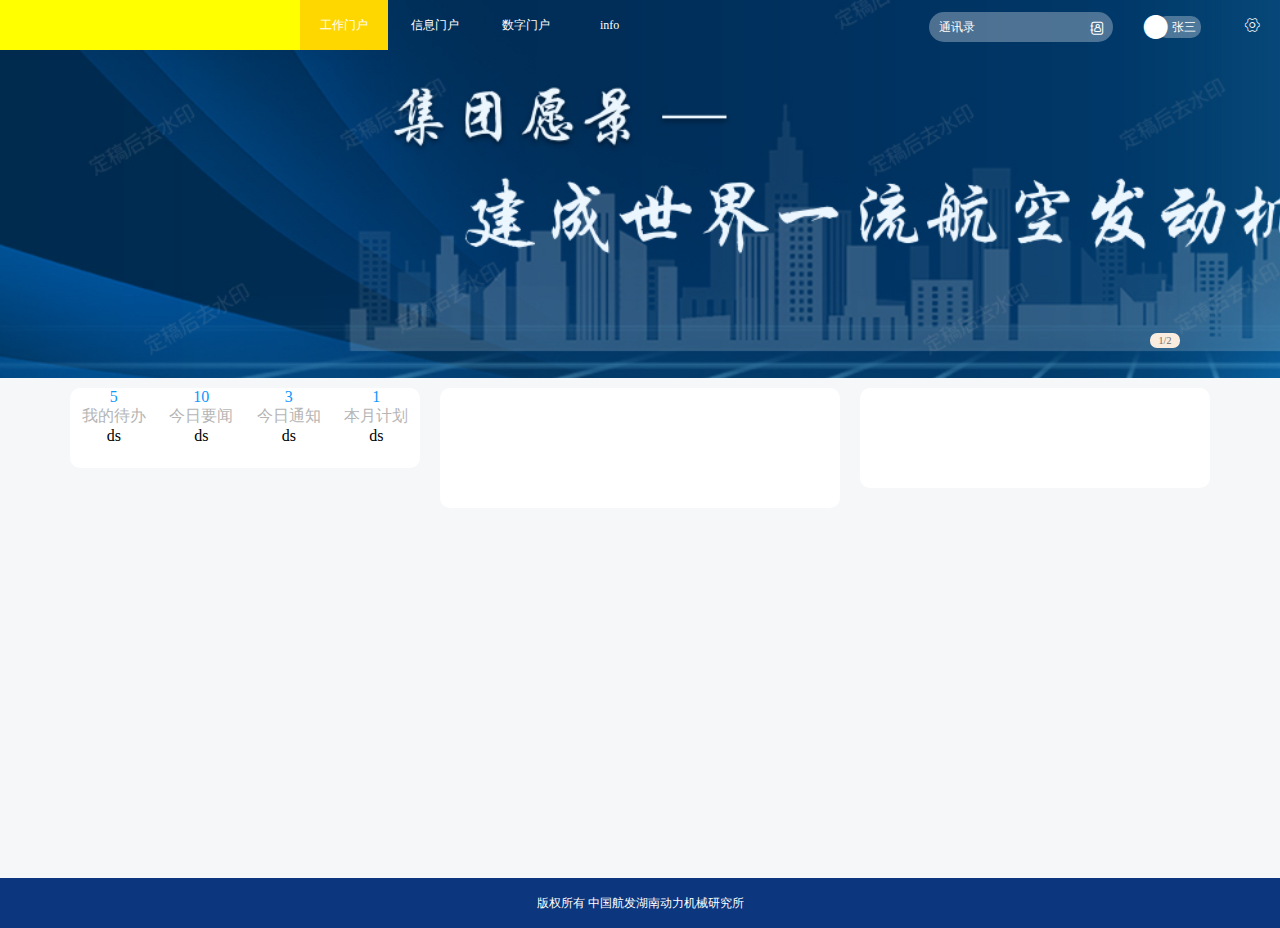
<file: index.html>
<!DOCTYPE html>
<html lang="en">

<head>
  <meta charset="UTF-8">
  <meta http-equiv="X-UA-Compatible" content="IE=edge">
  <meta name="viewport" content="width=device-width, initial-scale=1.0">
  <title>Document</title>
  <link rel="stylesheet" href="./css/iconfont.css">
  <link rel="stylesheet/less" type="text/css" href="./css/style.less" />
  <!-- <link rel="stylesheet" type="text/css" href="css/style.css"> -->
  <link rel="stylesheet" type="text/css" href="css/init.css">
  <script src="lib/jquery-3.6.1.js"></script>
  <script src="./lib/less.min.js" type="text/javascript"></script>
  <script src="./lib/change.js"></script>
</head>

<body class="body">
  <header class="header">
    <div class="tab iblock">1/2</div>
    <div class="header-header">
      <div class="iblock list" id="lister"></div>
      <div class="iblock logo"></div>
      <div class="iblock list" id="list">
        <div class="item active">工作门户</div>
        <div class="item">信息门户</div>
        <div class="item">数字门户</div>
      </div>
      <div class="iblock info cursor">
        <span class="iblock title" id="info">info</span>
        <div class="iblock popUp hidden"></div>
      </div>
      <div class="list flex1" style="text-align: right;">
        <div class="item iblock search">
          <input type="text" value="" placeholder="通讯录"><span class="icon iconfont">&#xe645;</span></input>
          <!-- <img src="./images/relative.png" class="relative" alt=""> -->
        </div>
        <div class="item">
          <div class="user">
            <span class="icon iconfont" style="position: absolute;font-size: 24px;left: -12px;">&#xe600;</span>
            张三
          </div>
        </div>
        <div class="item" id="setting">
          <span class="icon iconfont">&#xe64b;</span>
        </div>
      </div>
    </div>

  </header>
  <section class="section"></section>
  <main class="main" id="main">
    <div class="iblock left" id="left">
      <div class="toLeft targetItem" onmousedown="drag(event, 'left')">
        <div class="iblock item">
          <span class="block ctext title">5</span>
          <span class="block ctext content">我的待办</span>
          <span class="block ctext">ds</span>
        </div>
        <div class="iblock item">
          <span class="block ctext title">10</span>
          <span class="block ctext content">今日要闻</span>
          <span class="block ctext">ds</span>
        </div>
        <div class="iblock item">
          <span class="block ctext title">3</span>
          <span class="block ctext content">今日通知</span>
          <span class="block ctext">ds</span>
        </div>
        <div class="iblock item">
          <span class="block ctext title">1</span>
          <span class="block ctext content">本月计划</span>
          <span class="block ctext">ds</span>
        </div>
      </div>
    </div>
    <div class="iblock center" id="center">
      <div class="toCenter targetItem" onmousedown="drag(event, 'center')"></div>
    </div>
    <div class="iblock right" id="right">
      <div class="toRight targetItem" onmousedown="drag(event, 'right')"></div>
    </div>
  </main>
  <footer class="footer">
    版权所有 中国航发湖南动力机械研究所
  </footer>
  <script type="text/javascript">
    window.onload = function () {
      changeTheme({ "primary": "primary" })
    }
    let info = document.getElementById("info")
    info.addEventListener("mousemove", function (e) {
      e.target.nextElementSibling.className = e.target.nextElementSibling.className.includes('hidden') ? "popUp" : "popUp hidden"
    }, false)
    let list = document.getElementById("list")
    list.addEventListener("click", function (e) {
      ([...list.children]).forEach(element => {
        element.className = "item"
      });
      e.target.className = "item active"
    }, false)
    let setting = document.getElementById("setting")
    setting.addEventListener("click", function (e) {
      let value = {
        primary: "primary",
        danger: "danger"
      }
      changeTheme(value)
    }, false)
    // function drag() {
    //   alert()
    // }
    // document.getElementById("main").addEventListener('mousedown', function() {
    //   drag();
    // }, false)
  </script>
</body>

</html>
</file>
<file: css/iconfont.css>
@font-face {
  font-family: "iconfont"; /* Project id 3696200 */
  src: url('iconfont.woff2?t=1665459066466') format('woff2'),
       url('iconfont.woff?t=1665459066466') format('woff'),
       url('iconfont.ttf?t=1665459066466') format('truetype');
}

.iconfont {
  font-family: "iconfont" !important;
  font-size: 16px;
  font-style: normal;
  -webkit-font-smoothing: antialiased;
  -moz-osx-font-smoothing: grayscale;
}

.icon-setting:before {
  content: "\e64b";
}

.icon-touxiang:before {
  content: "\e601";
}

.icon-lianxiren:before {
  content: "\e645";
}

.icon-ellipsis:before {
  content: "\e608";
}

.icon-user__easyico:before {
  content: "\e600";
}

.icon-shenglvehao:before {
  content: "\e708";
}
</file>
<file: css/init.css>
@charset "utf-8";
 
*
{
	margin: 0;
	padding: 0;
	user-select: none;
	-ms-user-select: none;
	-moz-user-select: none;
	-webkit-user-select: none;
	-webkit-box-sizing: border-box;
	box-sizing: border-box;
	-webkit-appearance: none;
	-webkit-backface-visibility: hidden;
	-webkit-tap-highlight-color: rgba(0,0,0,0);
}
 
h1, h2, h3, h4, h5, h6
{
	font-size: 16px;
	font-weight: normal;
	text-decoration: none;
}
 
hr
{
	height: 0;
	overflow: visible;
	-webkit-box-sizing: content-box;
	box-sizing: content-box;
}
 
a
{
	text-decoration: none;
	background-color: transparent;
}
 
a:focus, *:focus
{
	outline:none;
}
 
/* 未访问的链接 */
a:link, a:visited, a:hover, a:active
{
	color: #3a3c4c;
}
 
/* 缩写标签格式化 */
abbr[title]
{
	border-bottom: none;
	text-decoration: underline;
	-webkit-text-decoration: underline dotted;
	text-decoration: underline dotted;
}
 
b, strong，i, ins, del, s, big, small, em
{
	font-size: 16px;
	font-style: normal;
	text-decoration: none;
	font-weight: normal;
}
 
code, kbd, samp
{
	font-family: monospace, monospace;
}
 
sub, sup
{
	line-height: 0;
	font-size: 12px;
	position: relative;
	vertical-align: baseline;
}
 
sub
{
	bottom: -.25em;
}
 
sup
{
	top: -.5em;
}
 
img
{
	display: block;
	border-style: none;
}
 
button, input, optgroup, select, textarea
{
	font-family: inherit;
}
 
button, input
{
	outline: none;
	display: block;
	overflow: visible;
}
 
button, select
{
	text-transform: none;
}
 
button, [type='button'], [type='reset'], [type='submit']
{
	-webkit-appearance: button;
}
 
button::-moz-focus-inner, [type='button']::-moz-focus-inner, [type='reset']::-moz-focus-inner, [type='submit']::-moz-focus-inner
{
	border-style: none;
}
 
button:-moz-focusring, [type='button']:-moz-focusring, [type='reset']:-moz-focusring, [type='submit']:-moz-focusring
{
	outline: 1px dotted ButtonText;
}
 
/* 自定义placeholder样式 */
::-webkit-input-placeholder
{
	color: #3a3c4c;
}
 
:-moz-placeholder
{
	color: #3a3c4c;
}
 
::-moz-placeholder
{
	color: #3a3c4c;
}
 
:-ms-input-placeholder
{
	color: #3a3c4c;
}
 
textarea
{
	overflow: auto;
}
 
[type='number']::-webkit-inner-spin-button, [type='number']::-webkit-outer-spin-button
{
	height: auto;
}
 
[type='search']
{
	outline-offset: -2px;
	-webkit-appearance: textfield;
}
 
[type='search']::-webkit-search-decoration
{
	-webkit-appearance: none;
}
 
::-webkit-file-upload-button
{
	font: inherit;
	-webkit-appearance: button;
}
 
dl, dt, dd, ol, ul, li
{
	list-style: none;
}
 
table
{
	border-spacing: 0;
	border-collapse: collapse;
}
 
th
{
	text-align: inherit;
}
 
/* 鼠标样式 */
.cp
{
	cursor: pointer;
}
 
.cm
{
	cursor: move;
}
 
/* 遮罩层 */
.mask
{
	top: 0;
	left: 0;
	width: 100%;
	height: 100%;
	position: fixed;
	background: rgba(0, 0, 0, .6);
}
 
/* display */
summary
{
	display: list-item;
}
 
.hide, [hidden], template
{
	display: none;
}
 
.block, details, iframe
{
	display:block;
}
 
.inlineBlock, .fl, .fr
{
	display: inline-block;
}
 
/* 浮动 */
.fl
{
	float: left;
}
 
.fr
{
	float: right;
}
 
/* 文字定位 */
.al
{
	text-align: left;
}
 
.ac
{
	text-align: center;
}
 
.ar
{
	text-align: right;
}
 
/* 定位、居中 */
.fixed
{
	position: fixed;
}
 
.relative
{
	position: relative;
}
 
.absolute
{
	position: absolute;
}
 
.horMid
{
	left: 50%;
	transform: translateX(-50%);
	-ms-transform: translateX(-50%);
	-webkit-transform: translateX(-50%);
}
 
.verMid
{
	top: 50%;
	transform: translateY(-50%);
	-ms-transform: translateY(-50%);
	-webkit-transform: translateY(-50%);
}
 
.marginMiddle
{
	margin: 0 auto;
}
 
.imgMid
{
	vertical-align: middle;
}
 
/* 清除浮动 */
.clearfix
{
	*zoom: 1;
}
 
.clearfix::after
{
	clear: both;
}
 
.clearfix::before, .clearfix::after
{
	content: "";
	display: table;
}
 
/* 强制不换行 */
.nowrap
{
	white-space: nowrap;
	word-break: break-all;
}

.cursor {
	cursor: pointer;
}
</file>
